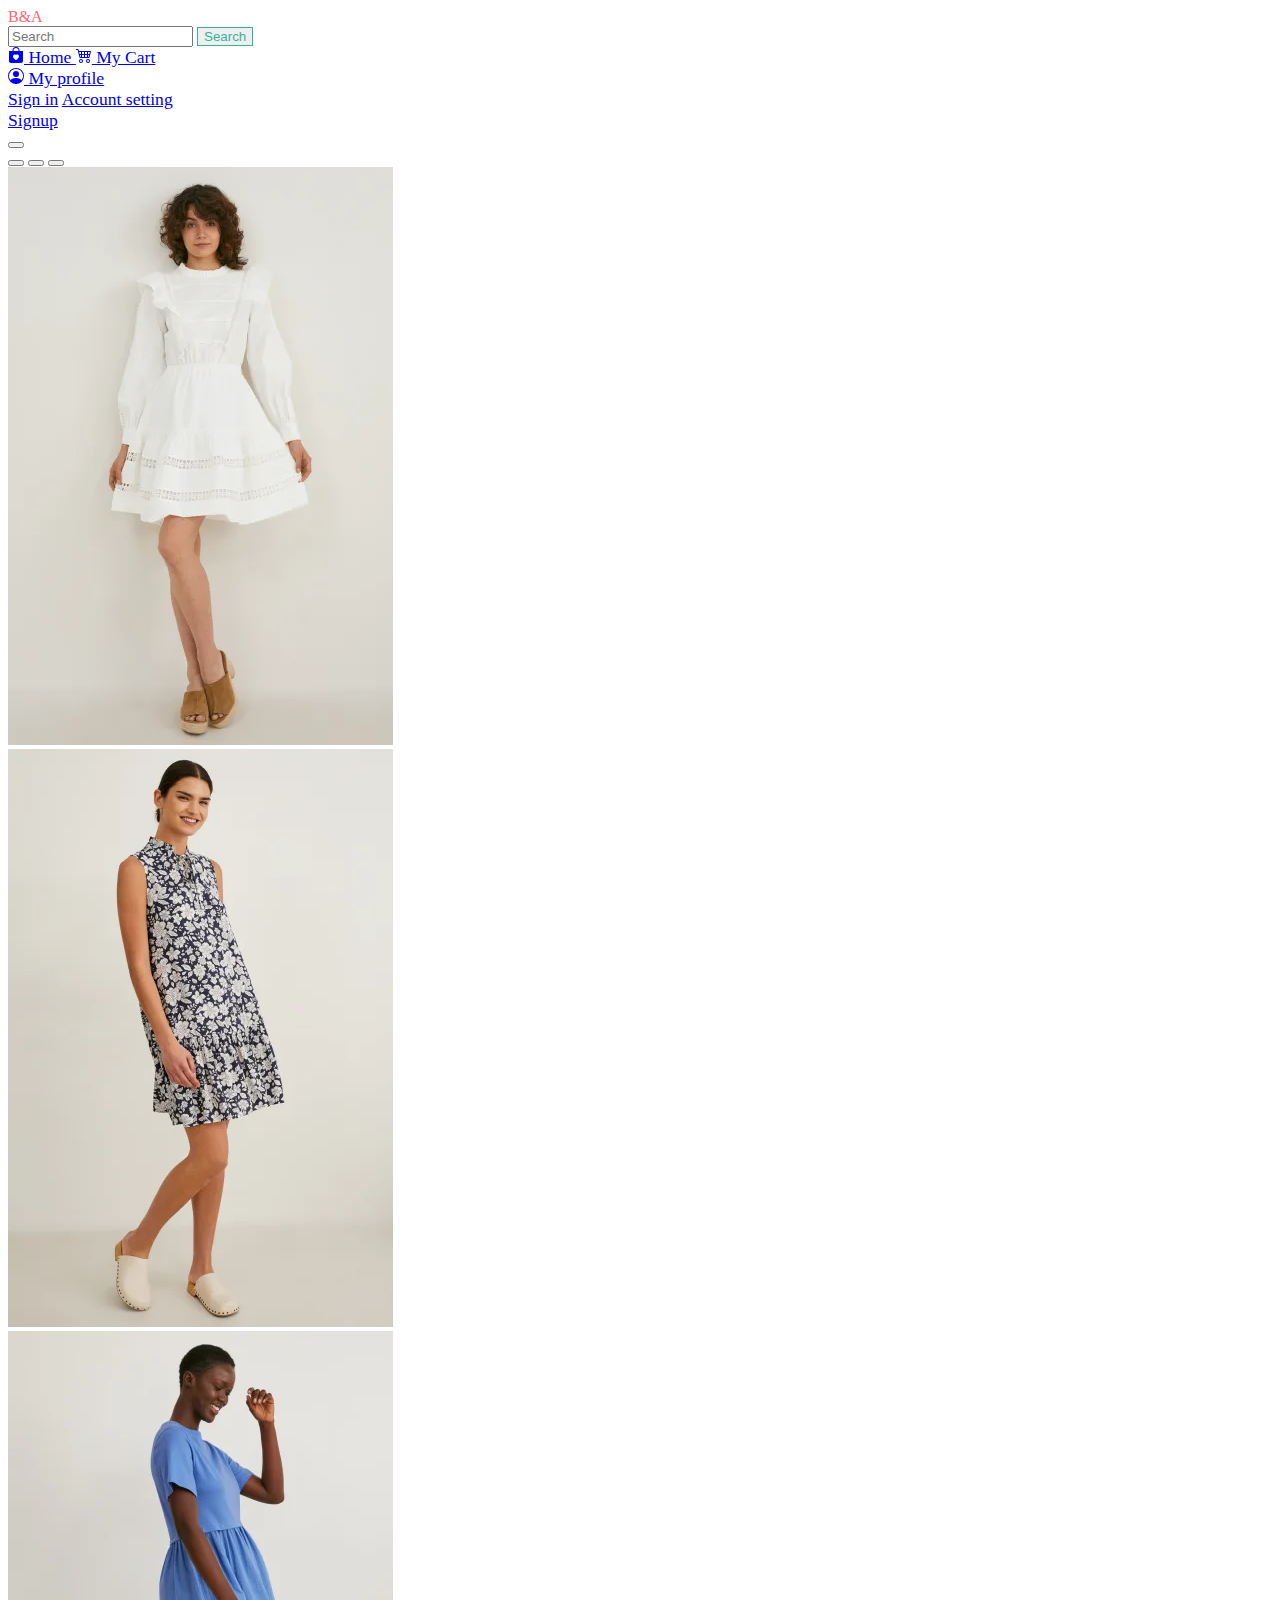
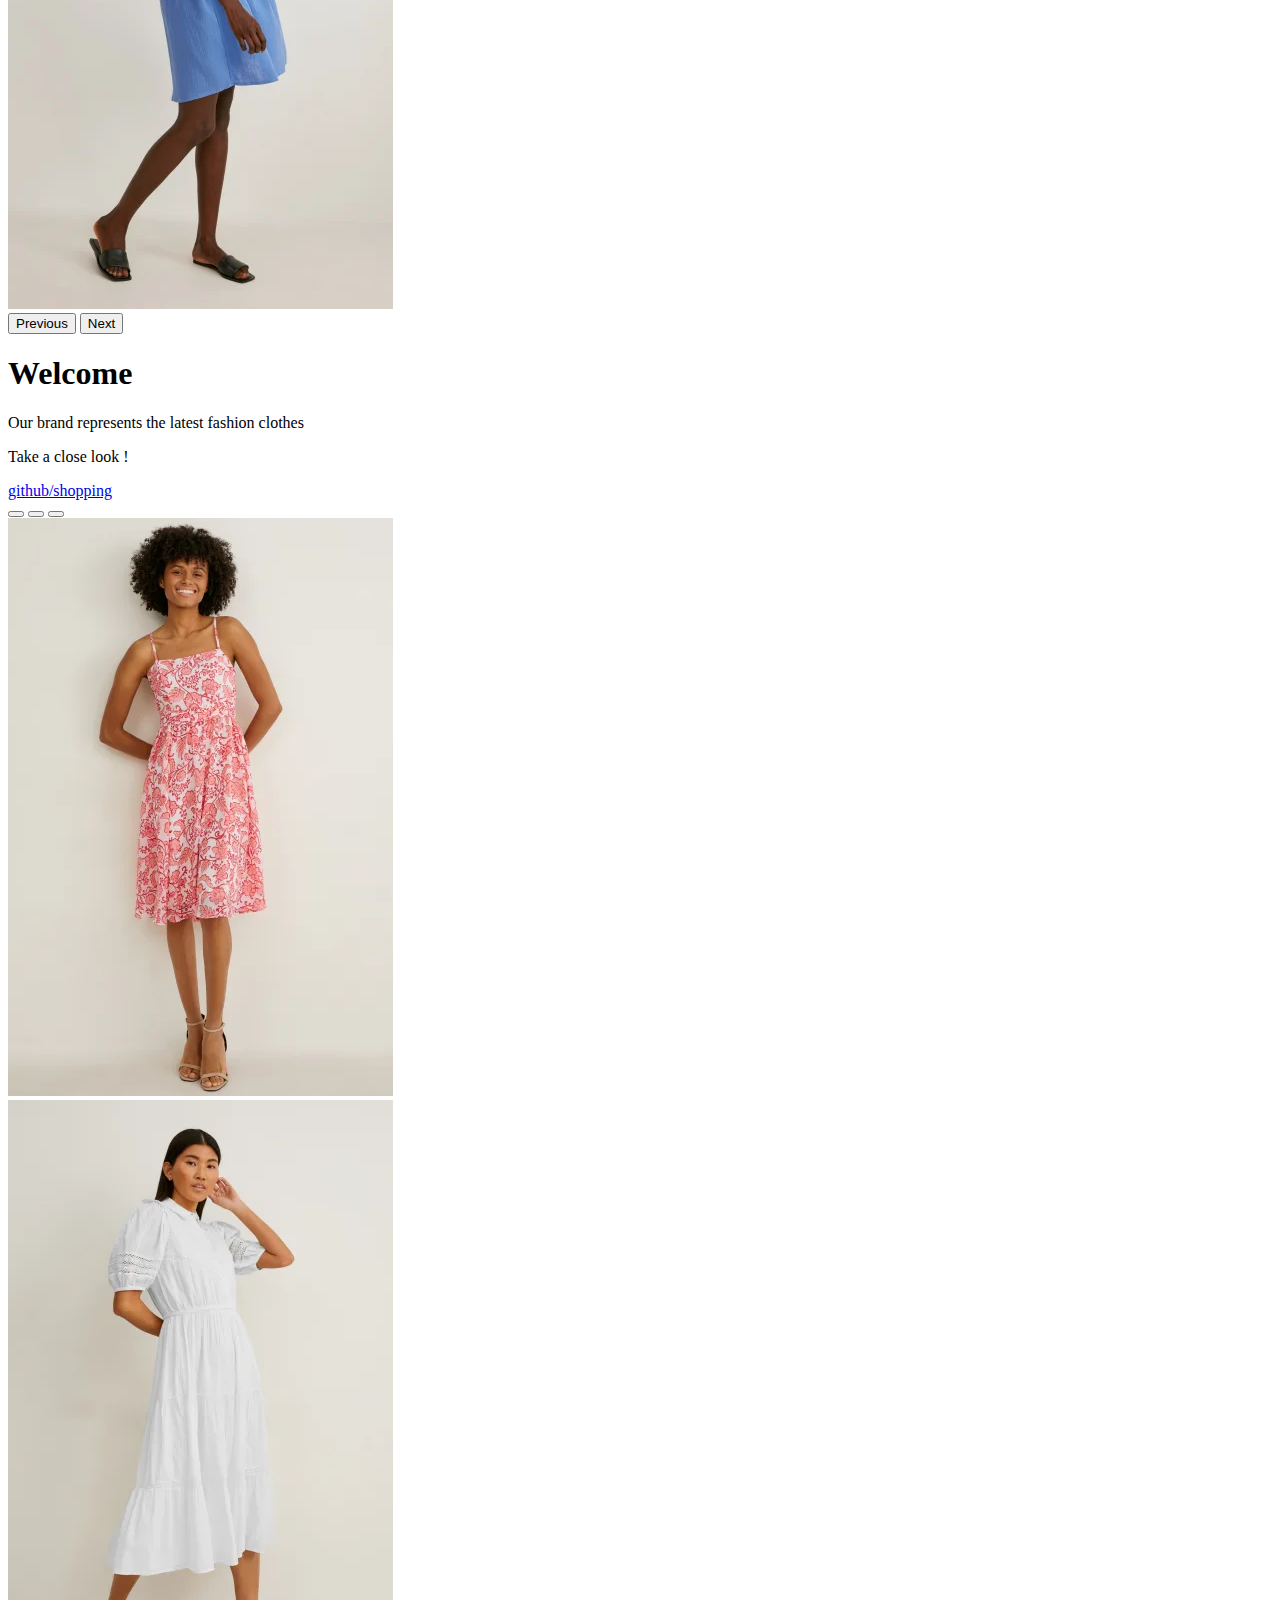
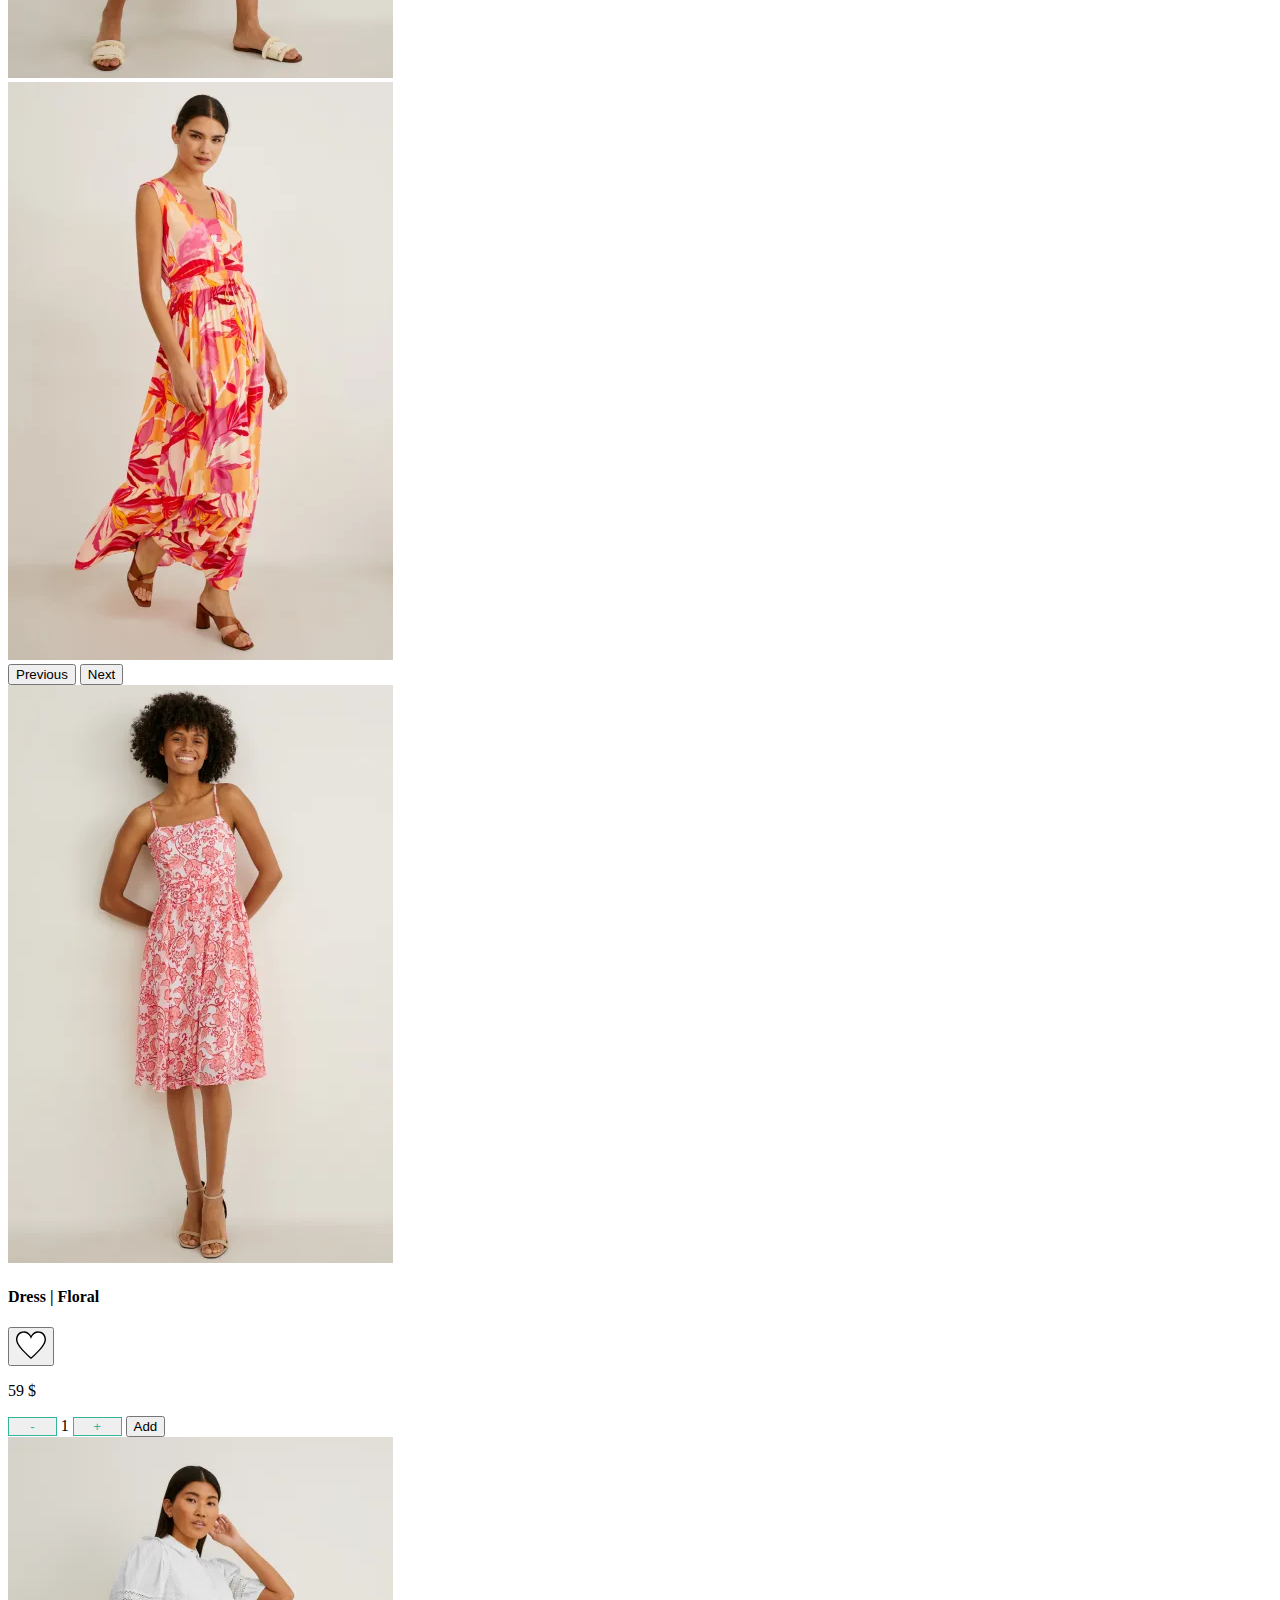
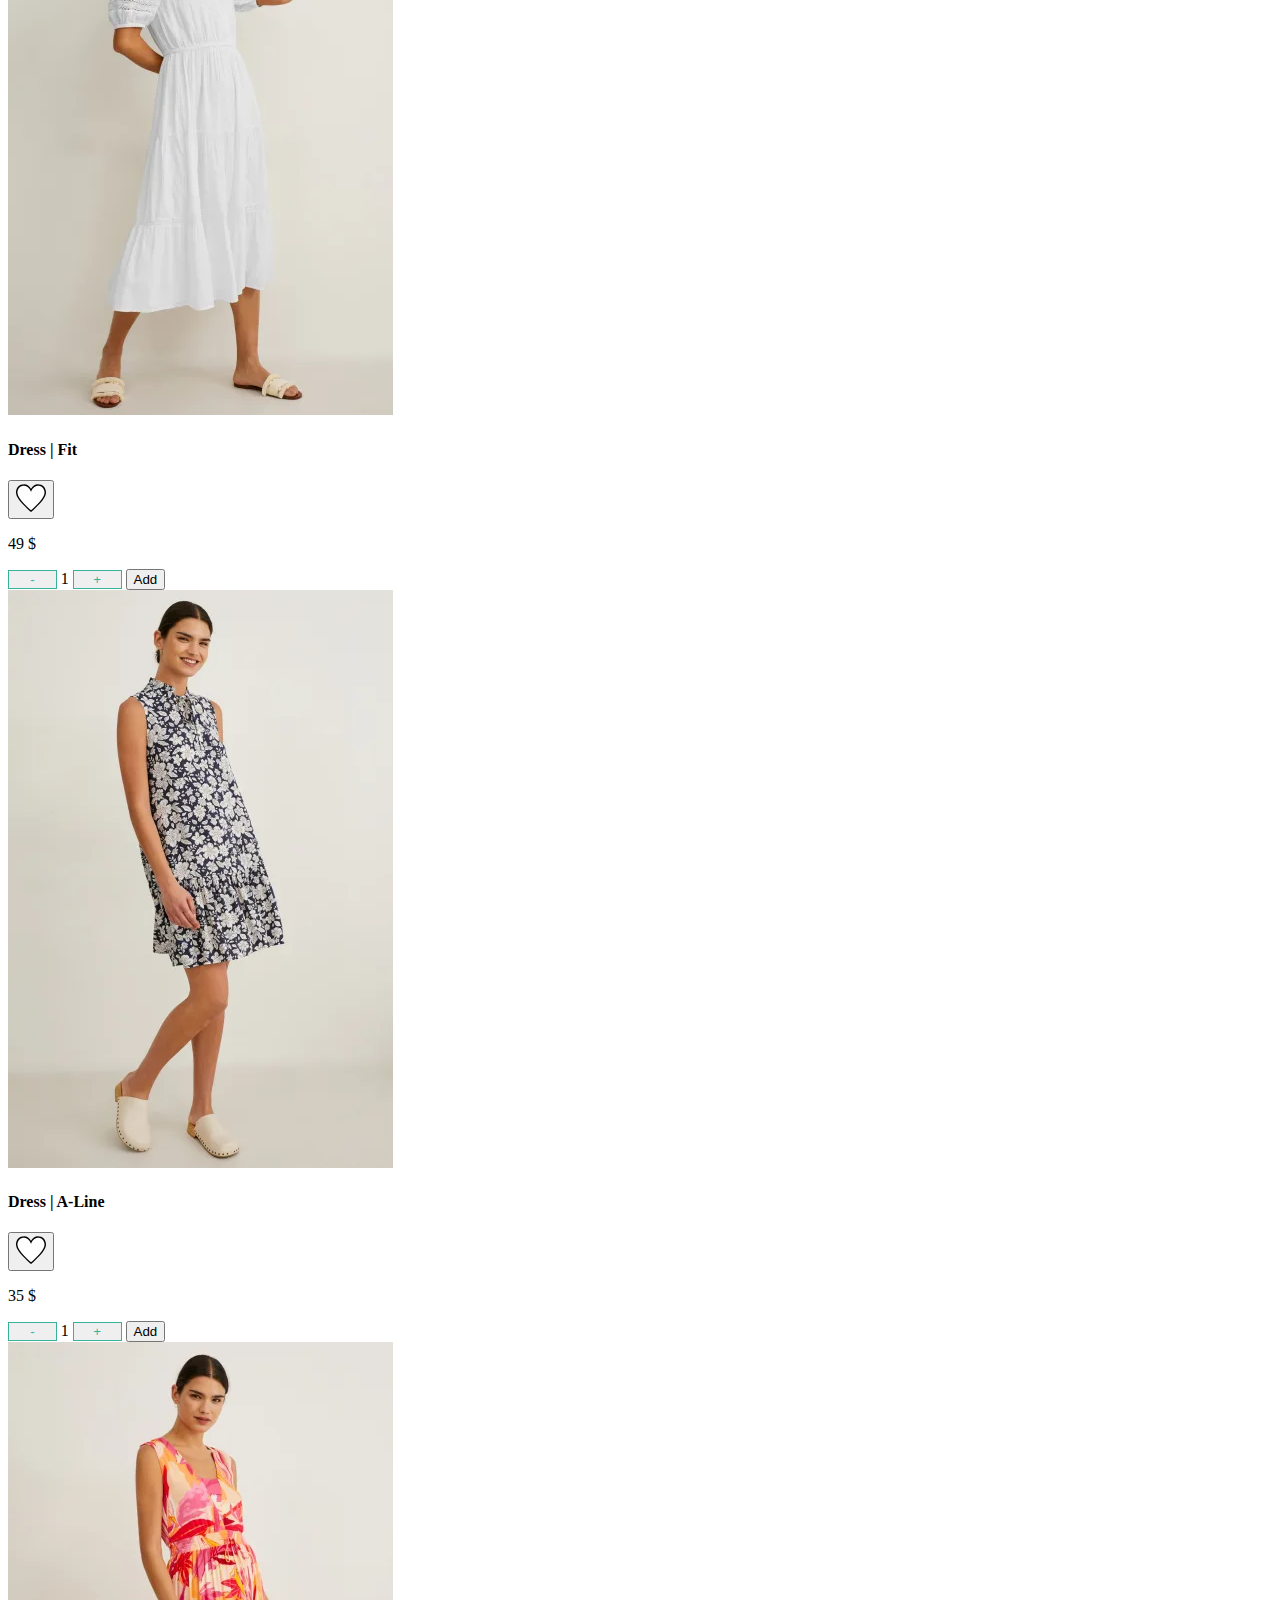
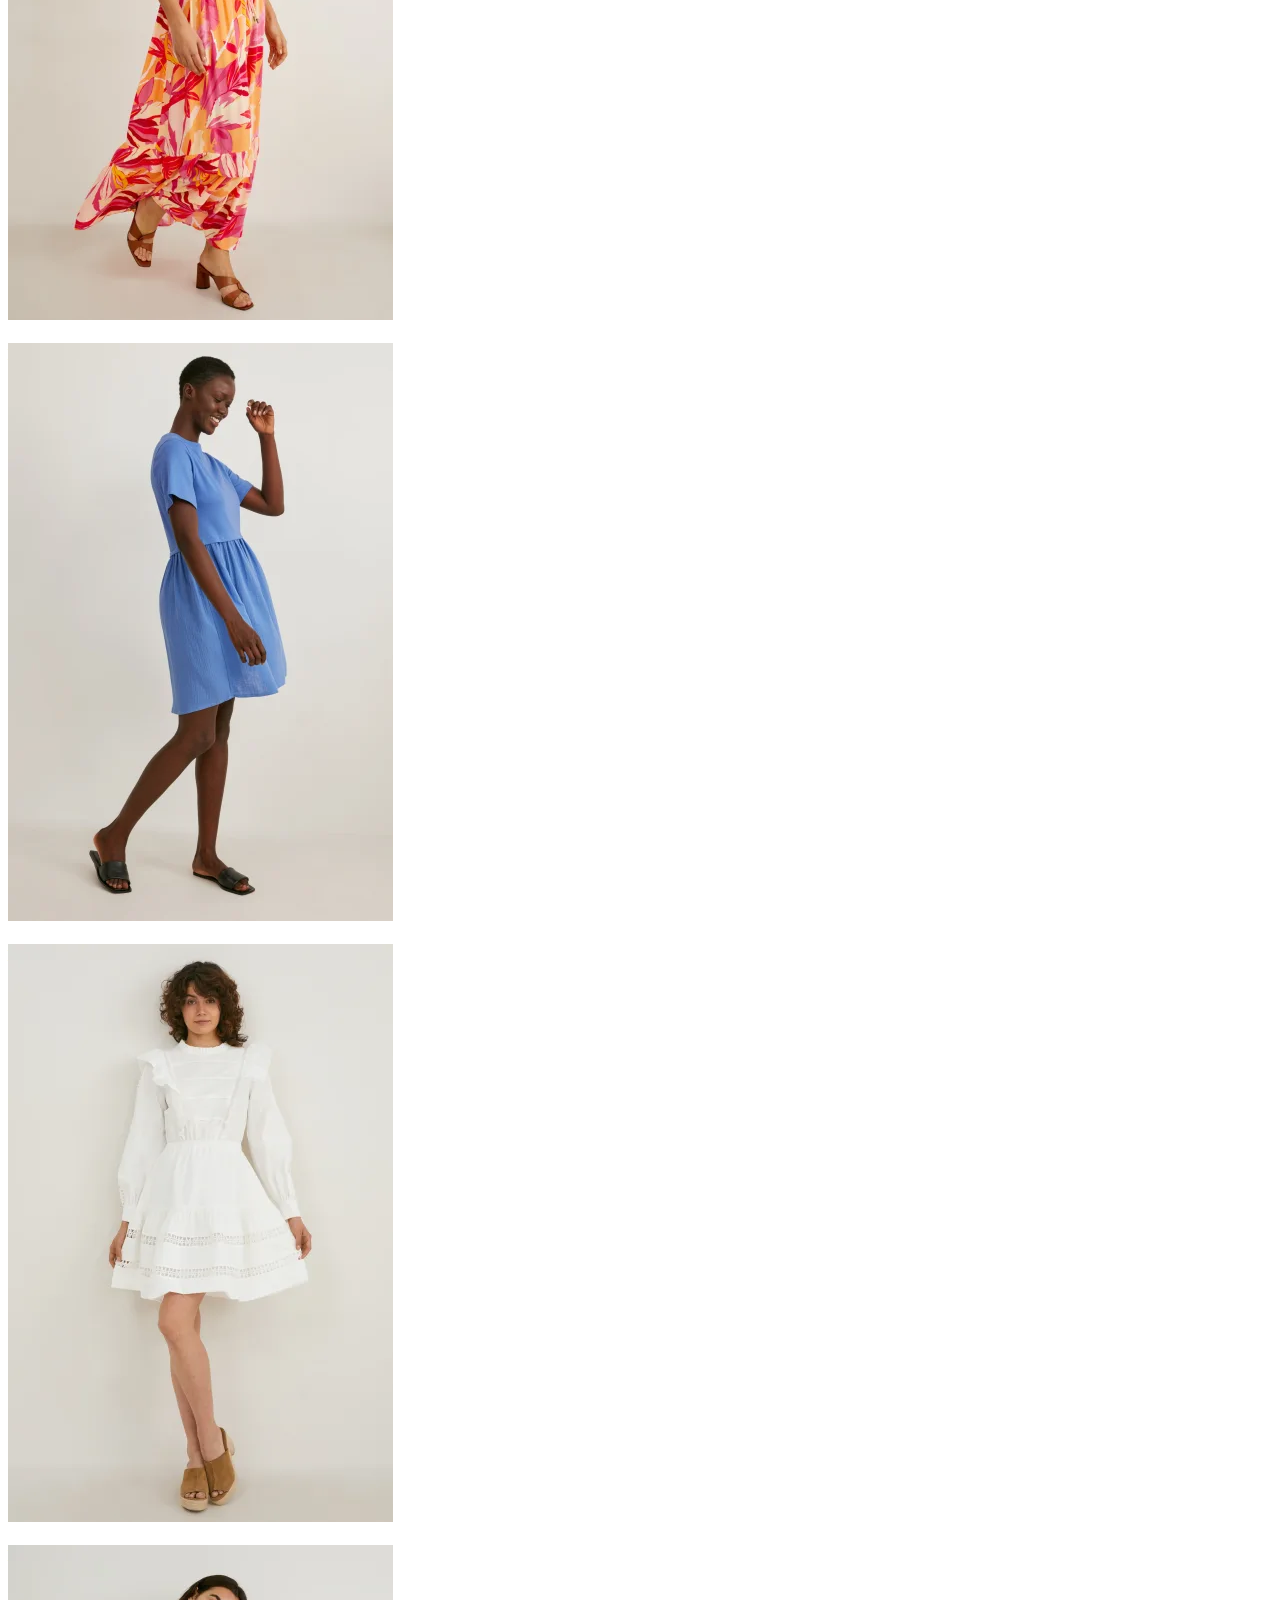
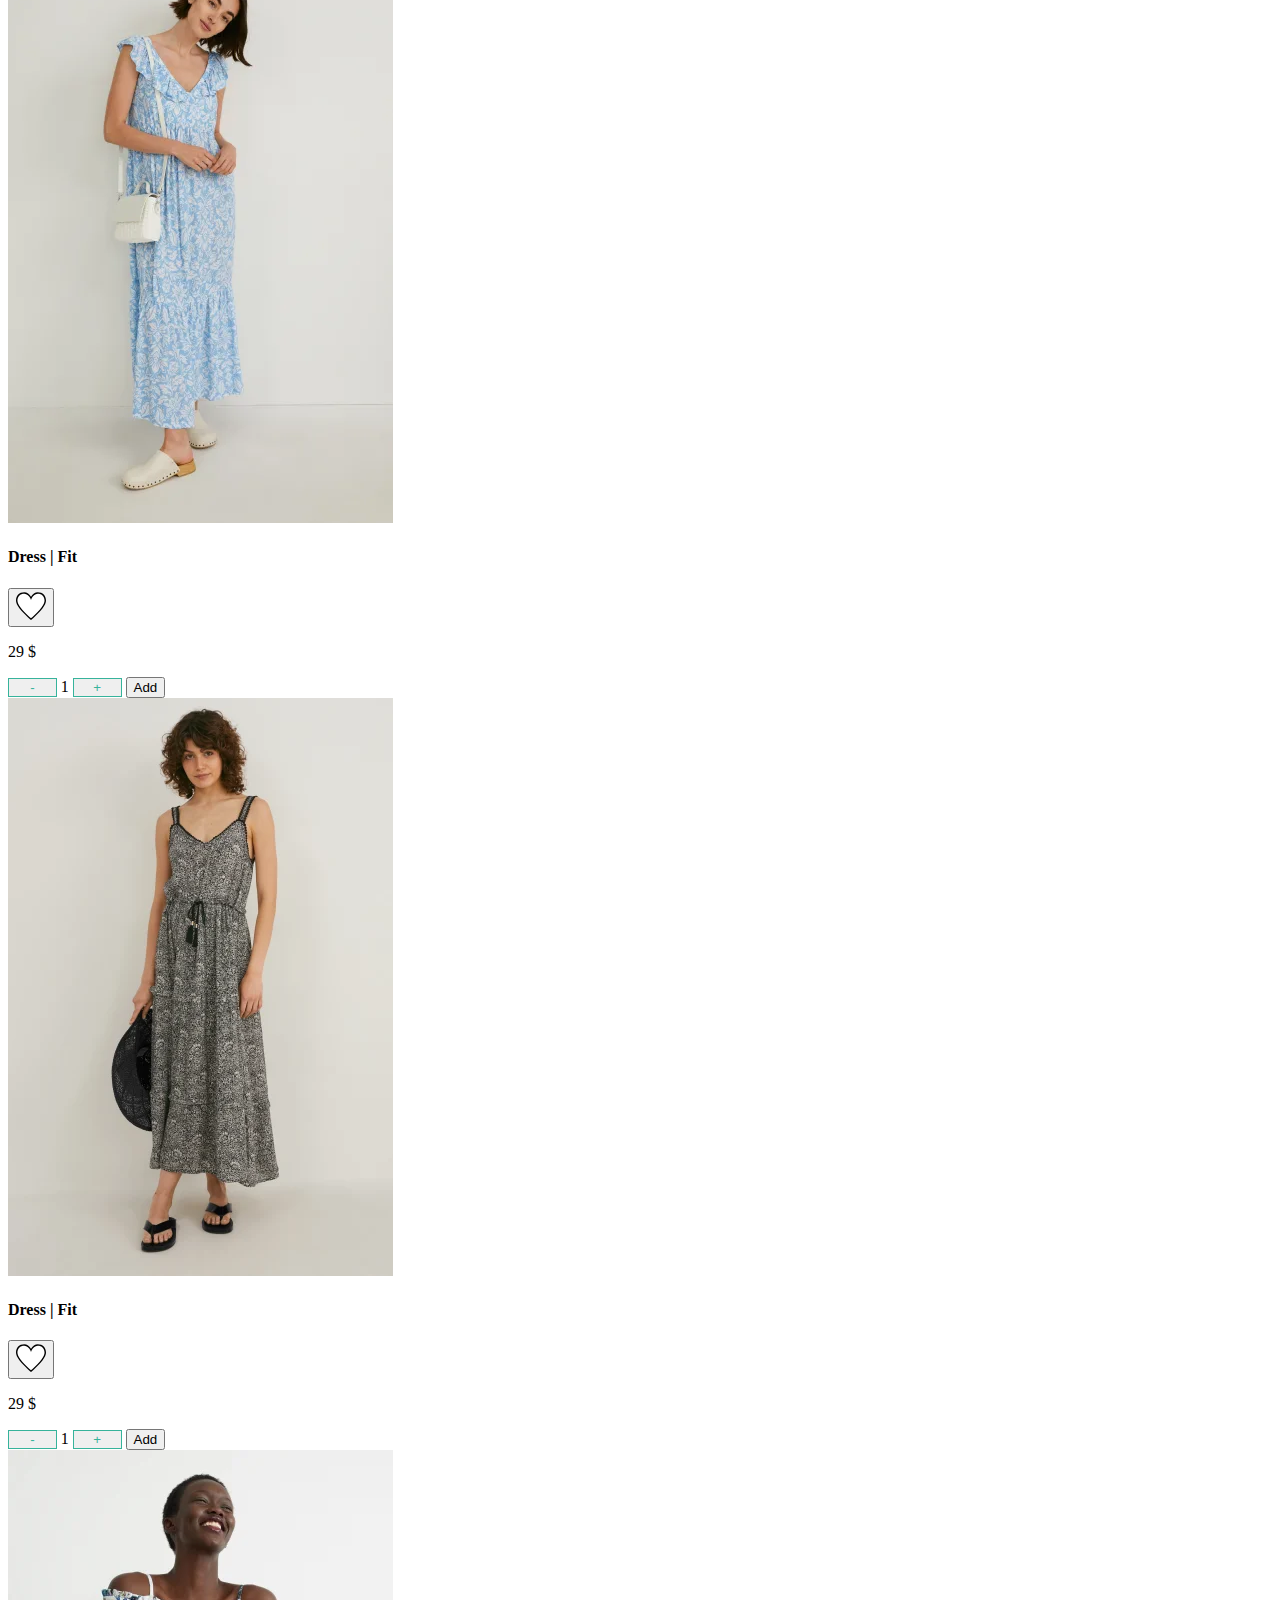
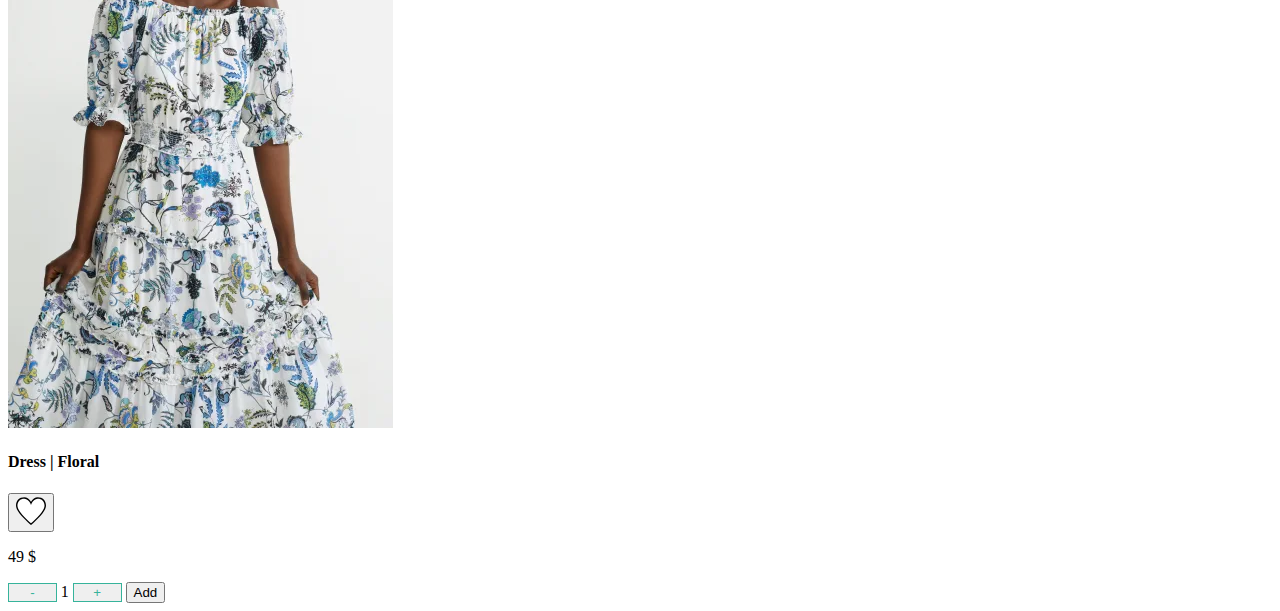
<file: index.html>
<!DOCTYPE html>
<html lang="en">
<head>
    <meta charset="UTF-8">
    <meta http-equiv="X-UA-Compatible" content="IE=edge">
    <meta name="viewport" content="width=device-width, initial-scale=1.0">
    <title>B&A Tunisia | Women</title>
    <!-- CSS only Boostrap -->
    <link href="https://cdn.jsdelivr.net/npm/bootstrap@5.2.0-beta1/dist/css/bootstrap.min.css" rel="stylesheet" integrity="sha384-0evHe/X+R7YkIZDRvuzKMRqM+OrBnVFBL6DOitfPri4tjfHxaWutUpFmBp4vmVor" crossorigin="anonymous">
    <!-- CSS -->
    <link rel="stylesheet" href="./styles.css">
    <link rel="icon" href="./panier.png" > 
</head>
<body>
    <!-- header-->
    <header class="bg-light shadow-sm sticky-top" style="color:#ff666f">
        <nav class="navbar navbar-expand-lg d-flex justify-content-evenly">
            
           <!-- brand --> 
           <a class="navbar-brand d-flex pe-5 ps-5 fs-2 fw-bold" style="color:#ff666f ;">
               B&A
            </a>
            <!-- search form --> 
            <form class="form-inline d-flex flex-fill ">
                <input class="form-control " type="search" placeholder="Search" aria-label="Search">
                <button class="btn search ms-2" type="submit">Search</button>
            </form>
            <!-- options --> 
            <div class="collapse navbar-collapse navbarTogglerDemo03 position-relative " id="navbarTogglerDemo03">
                <div class="d-flex mt-lg-0 position-absolute " style="font-size: 1.1rem;">
                    <!-- Favorites --> 
                    <a  class="nav-link ms-5 px-2 choice" href="#">
                        <svg xmlns="http://www.w3.org/2000/svg" width="16" height="16" fill="currentColor" class="bi bi-bag-heart-fill" viewBox="0 0 16 16">
                            <path d="M11.5 4v-.5a3.5 3.5 0 1 0-7 0V4H1v10a2 2 0 0 0 2 2h10a2 2 0 0 0 2-2V4h-3.5ZM8 1a2.5 2.5 0 0 1 2.5 2.5V4h-5v-.5A2.5 2.5 0 0 1 8 1Zm0 6.993c1.664-1.711 5.825 1.283 0 5.132-5.825-3.85-1.664-6.843 0-5.132Z"/>
                        </svg>
                        Home
                    </a>
                    <!-- my Cart--> 
                    <a  class="nav-link mx-2 choice" href="./my_cart.html">
                        <svg xmlns="http://www.w3.org/2000/svg" width="16" height="16" fill="currentColor" class="bi bi-cart4" viewBox="0 0 16 16">
                            <path d="M0 2.5A.5.5 0 0 1 .5 2H2a.5.5 0 0 1 .485.379L2.89 4H14.5a.5.5 0 0 1 .485.621l-1.5 6A.5.5 0 0 1 13 11H4a.5.5 0 0 1-.485-.379L1.61 3H.5a.5.5 0 0 1-.5-.5zM3.14 5l.5 2H5V5H3.14zM6 5v2h2V5H6zm3 0v2h2V5H9zm3 0v2h1.36l.5-2H12zm1.11 3H12v2h.61l.5-2zM11 8H9v2h2V8zM8 8H6v2h2V8zM5 8H3.89l.5 2H5V8zm0 5a1 1 0 1 0 0 2 1 1 0 0 0 0-2zm-2 1a2 2 0 1 1 4 0 2 2 0 0 1-4 0zm9-1a1 1 0 1 0 0 2 1 1 0 0 0 0-2zm-2 1a2 2 0 1 1 4 0 2 2 0 0 1-4 0z"/>
                        </svg>
                        My Cart 
                    </a>
                    <!-- my profile --> 
                    <div class="nav-item dropdown mx-2 me-5 choice ">
                        <a class="nav-link dropdown-toggle" id="navbarDropdown" role="button" data-bs-toggle="dropdown" aria-haspopup="true" aria-expanded="false"  href="#">
                            <svg xmlns="http://www.w3.org/2000/svg" width="16" height="16" fill="currentColor" class="bi bi-person-circle" viewBox="0 0 16 16">
                                <path d="M11 6a3 3 0 1 1-6 0 3 3 0 0 1 6 0z"/>
                                <path fill-rule="evenodd" d="M0 8a8 8 0 1 1 16 0A8 8 0 0 1 0 8zm8-7a7 7 0 0 0-5.468 11.37C3.242 11.226 4.805 10 8 10s4.757 1.225 5.468 2.37A7 7 0 0 0 8 1z"/>
                            </svg>
                            My profile
                        </a>
                        <!-- dropdown button --> 
                        <div class="dropdown-menu" aria-labelledby="navbarDropdown">
                            <a class="dropdown-item " href="#"> Sign in</a>
                            <a class="dropdown-item " href="#">Account setting</a>
                            <div class="dropdown-divider"></div>
                            <a class="dropdown-item " href="#">Signup</a>
                        </div>
                    </div> 
                </div>
            </div>
            <!-- collapse button -->
            <button class="navbar-toggler me-1 ms-2" type="button" data-toggle="collapse" data-target="#navbarTogglerDemo03" aria-controls="navbarTogglerDemo03" aria-expanded="false" aria-label="Toggle navigation">
                <span class="navbar-toggler-icon"></span>
            </button>
        </nav>
    </header>

    <!-- first view-->
    <section class="flex-row d-flex justify-content-lg-between mb-lg-3 mt-lg-2">
        <!-- right carousel-->
        <div id="carouselExampleIndicators" class="carousel carousel1 mx-lg-2 w-lg-25 " data-bs-ride="true">
            <div class="carousel-indicators">
              <button type="button" data-bs-target="#carouselExampleIndicators" data-bs-slide-to="0" class="active" aria-current="true" aria-label="Slide 1"></button>
              <button type="button" data-bs-target="#carouselExampleIndicators" data-bs-slide-to="1" aria-label="Slide 2"></button>
              <button type="button" data-bs-target="#carouselExampleIndicators" data-bs-slide-to="2" aria-label="Slide 3"></button>
            </div>
            <div class="carousel-inner" >
              <div class="carousel-item ">
                <img src="./2179983-1-01.webp" class="d-block" alt="robe blanche">
              </div>
              <div class="carousel-item active">
                <img src="./2165584-2-01.webp" class="d-block" alt="robe">
              </div>
              <div class="carousel-item ">
                <img src="./2172099-2-01.webp" class="d-block" alt="robe couleur">
              </div>
            </div>
            <button class="carousel-control-prev" type="button" data-bs-target="#carouselExampleIndicators" data-bs-slide="prev">
              <span class="carousel-control-prev-icon" aria-hidden="true"></span>
              <span class="visually-hidden">Previous</span>
            </button>
            <button class="carousel-control-next" type="button" data-bs-target="#carouselExampleIndicators" data-bs-slide="next">
              <span class="carousel-control-next-icon" aria-hidden="true"></span>
              <span class="visually-hidden">Next</span>
            </button>
        </div>
        <!-- middle content-->
        <div class="welcome_text justify-content-center text-center d-flex flex-column">
            <h1>Welcome</h1>
            <p>Our brand represents the latest fashion clothes </p>
            <p>Take a close look !</p>
            <a href="https://github.com/Onnss/shopping">github/shopping</a>
        </div>
        <!-- left carousel-->
        <div id="carouselExampleIndicators-1" class="carousel carousel2 mx-lg-2 w-lg-25" data-bs-ride="true">
            <div class="carousel-indicators">
              <button type="button" data-bs-target="#carouselExampleIndicators-1" data-bs-slide-to="0" class="active" aria-current="true" aria-label="Slide 1"></button>
              <button type="button" data-bs-target="#carouselExampleIndicators-1" data-bs-slide-to="1" aria-label="Slide 2"></button>
              <button type="button" data-bs-target="#carouselExampleIndicators-1" data-bs-slide-to="2" aria-label="Slide 3"></button>
            </div>
            <div class="carousel-inner" >
              <div class="carousel-item active ">
                <img src="./2168909-1-01.webp" class="d-block" alt="robe blanche">
              </div>
              <div class="carousel-item">
                <img src="./2127200-1-01.webp" class="d-block" alt="pull">
              </div>
              <div class="carousel-item ">
                <img src="./2170883-1-01.webp" class="d-block" alt="pull">
              </div>
            </div>
            <button class="carousel-control-prev" type="button" data-bs-target="#carouselExampleIndicators-1" data-bs-slide="prev">
              <span class="carousel-control-prev-icon" aria-hidden="true"></span>
              <span class="visually-hidden">Previous</span>
            </button>
            <button class="carousel-control-next" type="button" data-bs-target="#carouselExampleIndicators-1" data-bs-slide="next">
              <span class="carousel-control-next-icon" aria-hidden="true"></span>
              <span class="visually-hidden">Next</span>
            </button>
        </div>
    </section>

    <!-- buying views-->
    <section class=" container ">
        <section class="row justify-content-lg-evenly ">
            <!-- 1st card-->
            <section class="card shadow-lg my-lg-2 col-lg-4" style="width:325px">
                    <img src="./2168909-1-01.webp" class="card-img-top" alt="image">
                <div class="card-body">
                    <span class="flex d-flex justify-content-between">
                        <h4 class="card-title w-75">Dress | Floral</h4>
                        <button class="btn bg-none border-0 heart-button" >
                            <svg xmlns="http://www.w3.org/2000/svg" xmlnsXlink="http://www.w3.org/1999/xlink" id="1" class="testing" width="30" height="30"  class="bi bi-heart " viewBox="0 0 24 24">
                                <path class="innerElement" d="M17.376 1C21.476 1 24 3.556 24 7.748c0 1.614-.961 3.598-2.696 5.9-.89 1.183-1.97 2.425-3.196 3.705a71.38 71.38 0 0 1-3.987 3.832 71.307 71.307 0 0 1-1.816 1.566L12 23l-.305-.25a71.307 71.307 0 0 1-1.816-1.565 71.38 71.38 0 0 1-3.987-3.832c-1.227-1.28-2.305-2.522-3.196-3.704C.961 11.346 0 9.362 0 7.748 0 3.556 2.524 1 6.624 1c2.08 0 4.23 1.548 5.376 3.548C13.145 2.548 15.294 1 17.376 1z" style="fill: #fff ;"></path>
                                <path class="outerElement" d="M17.376 1C21.476 1 24 3.578 24 7.807c0 1.628-.961 3.63-2.696 5.953-.89 1.192-1.97 2.446-3.196 3.737a71.66 71.66 0 0 1-3.987 3.865 71.495 71.495 0 0 1-1.816 1.58l-.305.251-.305-.252c-.093-.076-.264-.22-.503-.424-.396-.34-.838-.727-1.313-1.155a71.66 71.66 0 0 1-3.987-3.865c-1.227-1.291-2.305-2.545-3.196-3.737C.961 11.437 0 9.435 0 7.807 0 3.578 2.524 1 6.624 1c2.08 0 4.23 1.562 5.376 3.58C13.145 2.56 15.294 1 17.376 1zM12 21.79l.18-.154c.383-.329.812-.704 1.273-1.12a69.488 69.488 0 0 0 3.865-3.746c1.18-1.244 2.217-2.448 3.068-3.587 1.593-2.132 2.462-3.943 2.462-5.286 0-3.64-2.063-5.747-5.565-5.747-1.927 0-4.049 1.768-4.842 3.843L12 7.145l-.44-1.152C10.765 3.919 8.642 2.15 6.716 2.15c-3.502 0-5.565 2.107-5.565 5.747 0 1.343.87 3.154 2.462 5.286.85 1.14 1.887 2.343 3.068 3.587a69.488 69.488 0 0 0 3.865 3.747A69.313 69.313 0 0 0 12 21.789z"></path>
                            </svg>
                        </button>
                    </span>
                    <p class="card-text">59 <span>$</span></p>
                    <div class="d-flex">
                        <button class="btn btn-light del " style="width:15% ;">-</button>
                        <span class="form-control-plaintext justify-content-center ps-4 w-25 dell_add" id="quantity1">1</span>
                        <button class="btn btn-light add me-3" style="width:15% ;" >+ </button>
                        <button class="submit btn btn-success w-25 ms-5"> Add </button>
                    </div>
                </div>
            </section>
            <!-- 2nd card-->
            <section class="card shadow-lg my-lg-2 col-lg-4 " style="width:325px ">
                <img src="./2127200-1-01.webp" class="card-img-top" alt="image">
                <div class="card-body">
                    <span class="flex d-flex justify-content-between">
                        <h4 class="card-title">Dress | Fit </h4>
                        <button class="btn bg-none border-0 heart-button" >
                            <svg xmlns="http://www.w3.org/2000/svg" xmlnsXlink="http://www.w3.org/1999/xlink" class="testing" width="30" height="30"  class="bi bi-heart " viewBox="0 0 24 24">
                                <path class="innerElement" d="M17.376 1C21.476 1 24 3.556 24 7.748c0 1.614-.961 3.598-2.696 5.9-.89 1.183-1.97 2.425-3.196 3.705a71.38 71.38 0 0 1-3.987 3.832 71.307 71.307 0 0 1-1.816 1.566L12 23l-.305-.25a71.307 71.307 0 0 1-1.816-1.565 71.38 71.38 0 0 1-3.987-3.832c-1.227-1.28-2.305-2.522-3.196-3.704C.961 11.346 0 9.362 0 7.748 0 3.556 2.524 1 6.624 1c2.08 0 4.23 1.548 5.376 3.548C13.145 2.548 15.294 1 17.376 1z" style="fill: #fff ;"></path>
                                <path class="outerElement" d="M17.376 1C21.476 1 24 3.578 24 7.807c0 1.628-.961 3.63-2.696 5.953-.89 1.192-1.97 2.446-3.196 3.737a71.66 71.66 0 0 1-3.987 3.865 71.495 71.495 0 0 1-1.816 1.58l-.305.251-.305-.252c-.093-.076-.264-.22-.503-.424-.396-.34-.838-.727-1.313-1.155a71.66 71.66 0 0 1-3.987-3.865c-1.227-1.291-2.305-2.545-3.196-3.737C.961 11.437 0 9.435 0 7.807 0 3.578 2.524 1 6.624 1c2.08 0 4.23 1.562 5.376 3.58C13.145 2.56 15.294 1 17.376 1zM12 21.79l.18-.154c.383-.329.812-.704 1.273-1.12a69.488 69.488 0 0 0 3.865-3.746c1.18-1.244 2.217-2.448 3.068-3.587 1.593-2.132 2.462-3.943 2.462-5.286 0-3.64-2.063-5.747-5.565-5.747-1.927 0-4.049 1.768-4.842 3.843L12 7.145l-.44-1.152C10.765 3.919 8.642 2.15 6.716 2.15c-3.502 0-5.565 2.107-5.565 5.747 0 1.343.87 3.154 2.462 5.286.85 1.14 1.887 2.343 3.068 3.587a69.488 69.488 0 0 0 3.865 3.747A69.313 69.313 0 0 0 12 21.789z"></path>
                            </svg>
                        </button>
                    </span>
                    
                    <p class="card-text">49 <span>$</span></p>
                    <div class="d-flex">
                        <button class="btn btn-light del " style="width:15% ;">-</button>
                        <span class="form-control-plaintext justify-content-center ps-4 w-25 dell_add" id="quantity2">1</span>
                        <button class="btn btn-light add me-3" style="width:15% ;" >+ </button>
                        <button class="submit btn btn-success w-25 ms-5"> Add </button>
                    </div>
                </div>

            </section>
            <!-- 3rd card-->
            <section class="card shadow-lg my-lg-2 col-lg-4" style="width:325px">
                <img src="./2165584-2-01.webp" class="card-img-top" alt="image">
                <div class="card-body">
                    <span class="flex d-flex justify-content-between">
                        <h4 class="card-title">Dress | A-Line</h4>
                        <button class="btn bg-none border-0 heart-button" >
                            <svg xmlns="http://www.w3.org/2000/svg" xmlnsXlink="http://www.w3.org/1999/xlink" class="testing" width="30" height="30"  class="bi bi-heart " viewBox="0 0 24 24">
                                <path class="innerElement" d="M17.376 1C21.476 1 24 3.556 24 7.748c0 1.614-.961 3.598-2.696 5.9-.89 1.183-1.97 2.425-3.196 3.705a71.38 71.38 0 0 1-3.987 3.832 71.307 71.307 0 0 1-1.816 1.566L12 23l-.305-.25a71.307 71.307 0 0 1-1.816-1.565 71.38 71.38 0 0 1-3.987-3.832c-1.227-1.28-2.305-2.522-3.196-3.704C.961 11.346 0 9.362 0 7.748 0 3.556 2.524 1 6.624 1c2.08 0 4.23 1.548 5.376 3.548C13.145 2.548 15.294 1 17.376 1z" style="fill: #fff ;"></path>
                                <path class="outerElement" d="M17.376 1C21.476 1 24 3.578 24 7.807c0 1.628-.961 3.63-2.696 5.953-.89 1.192-1.97 2.446-3.196 3.737a71.66 71.66 0 0 1-3.987 3.865 71.495 71.495 0 0 1-1.816 1.58l-.305.251-.305-.252c-.093-.076-.264-.22-.503-.424-.396-.34-.838-.727-1.313-1.155a71.66 71.66 0 0 1-3.987-3.865c-1.227-1.291-2.305-2.545-3.196-3.737C.961 11.437 0 9.435 0 7.807 0 3.578 2.524 1 6.624 1c2.08 0 4.23 1.562 5.376 3.58C13.145 2.56 15.294 1 17.376 1zM12 21.79l.18-.154c.383-.329.812-.704 1.273-1.12a69.488 69.488 0 0 0 3.865-3.746c1.18-1.244 2.217-2.448 3.068-3.587 1.593-2.132 2.462-3.943 2.462-5.286 0-3.64-2.063-5.747-5.565-5.747-1.927 0-4.049 1.768-4.842 3.843L12 7.145l-.44-1.152C10.765 3.919 8.642 2.15 6.716 2.15c-3.502 0-5.565 2.107-5.565 5.747 0 1.343.87 3.154 2.462 5.286.85 1.14 1.887 2.343 3.068 3.587a69.488 69.488 0 0 0 3.865 3.747A69.313 69.313 0 0 0 12 21.789z"></path>
                            </svg>
                        </button>
                    </span>
                    
                    <p class="card-text">35 <span>$</span></p>
                    <div class="d-flex">
                        <button class="btn btn-light del " style="width:15% ;">-</button>
                        <span class="form-control-plaintext justify-content-center ps-4 w-25 dell_add" id="quantity3">1</span>
                        <button class="btn btn-light add me-3" style="width:15% ;" >+ </button>
                        <button class="submit btn btn-success w-25 ms-5"> Add </button>
                    </div>
                </div>
            </section>
            <!-- 4th card-->
            <section class="card shadow-lg my-lg-2 col-lg-4 cv" style="width:325px">
                <img src="./2170883-1-01.webp" class="card-img-top" alt="image">
                <div class="card-body">
                    <span class="flex d-flex justify-content-between">
                        <h4 class="card-title">Dress | Fit </h4>
                        <button class="btn bg-none border-0 heart-button" >
                            <svg xmlns="http://www.w3.org/2000/svg" xmlnsXlink="http://www.w3.org/1999/xlink" class="testing" width="30" height="30"  class="bi bi-heart " viewBox="0 0 24 24">
                                <path class="innerElement" d="M17.376 1C21.476 1 24 3.556 24 7.748c0 1.614-.961 3.598-2.696 5.9-.89 1.183-1.97 2.425-3.196 3.705a71.38 71.38 0 0 1-3.987 3.832 71.307 71.307 0 0 1-1.816 1.566L12 23l-.305-.25a71.307 71.307 0 0 1-1.816-1.565 71.38 71.38 0 0 1-3.987-3.832c-1.227-1.28-2.305-2.522-3.196-3.704C.961 11.346 0 9.362 0 7.748 0 3.556 2.524 1 6.624 1c2.08 0 4.23 1.548 5.376 3.548C13.145 2.548 15.294 1 17.376 1z" style="fill: #fff ;"></path>
                                <path class="outerElement" d="M17.376 1C21.476 1 24 3.578 24 7.807c0 1.628-.961 3.63-2.696 5.953-.89 1.192-1.97 2.446-3.196 3.737a71.66 71.66 0 0 1-3.987 3.865 71.495 71.495 0 0 1-1.816 1.58l-.305.251-.305-.252c-.093-.076-.264-.22-.503-.424-.396-.34-.838-.727-1.313-1.155a71.66 71.66 0 0 1-3.987-3.865c-1.227-1.291-2.305-2.545-3.196-3.737C.961 11.437 0 9.435 0 7.807 0 3.578 2.524 1 6.624 1c2.08 0 4.23 1.562 5.376 3.58C13.145 2.56 15.294 1 17.376 1zM12 21.79l.18-.154c.383-.329.812-.704 1.273-1.12a69.488 69.488 0 0 0 3.865-3.746c1.18-1.244 2.217-2.448 3.068-3.587 1.593-2.132 2.462-3.943 2.462-5.286 0-3.64-2.063-5.747-5.565-5.747-1.927 0-4.049 1.768-4.842 3.843L12 7.145l-.44-1.152C10.765 3.919 8.642 2.15 6.716 2.15c-3.502 0-5.565 2.107-5.565 5.747 0 1.343.87 3.154 2.462 5.286.85 1.14 1.887 2.343 3.068 3.587a69.488 69.488 0 0 0 3.865 3.747A69.313 69.313 0 0 0 12 21.789z"></path>
                            </svg>
                        </button>
                    </span>
                    
                    <p class="card-text">34 <span>$</span></p>
                    <div class="d-flex">
                        <button class="btn btn-light del " style="width:15% ;">-</button>
                        <span class="form-control-plaintext justify-content-center ps-4 w-25 dell_add" id="quantity4">1</span>
                        <button class="btn btn-light add me-3" style="width:15% ;" >+ </button>
                        <button class="submit btn btn-success w-25 ms-5"> Add </button>
                    </div>
                </div>
            </section>
            <!-- 5th card-->
            <section class="card shadow-lg my-lg-2 col-lg-4 cv" style="width:325px">
                <img src="./2172099-2-01.webp" class="card-img-top" alt="image">
                <div class="card-body">
                    <span class="flex d-flex justify-content-between">
                        <h4 class="card-title">Dress | A-Line</h4>
                        <button class="btn bg-none border-0 heart-button" >
                            <svg xmlns="http://www.w3.org/2000/svg" xmlnsXlink="http://www.w3.org/1999/xlink" class="testing" width="30" height="30"  class="bi bi-heart " viewBox="0 0 24 24">
                                <path class="innerElement" d="M17.376 1C21.476 1 24 3.556 24 7.748c0 1.614-.961 3.598-2.696 5.9-.89 1.183-1.97 2.425-3.196 3.705a71.38 71.38 0 0 1-3.987 3.832 71.307 71.307 0 0 1-1.816 1.566L12 23l-.305-.25a71.307 71.307 0 0 1-1.816-1.565 71.38 71.38 0 0 1-3.987-3.832c-1.227-1.28-2.305-2.522-3.196-3.704C.961 11.346 0 9.362 0 7.748 0 3.556 2.524 1 6.624 1c2.08 0 4.23 1.548 5.376 3.548C13.145 2.548 15.294 1 17.376 1z" style="fill: #fff ;"></path>
                                <path class="outerElement" d="M17.376 1C21.476 1 24 3.578 24 7.807c0 1.628-.961 3.63-2.696 5.953-.89 1.192-1.97 2.446-3.196 3.737a71.66 71.66 0 0 1-3.987 3.865 71.495 71.495 0 0 1-1.816 1.58l-.305.251-.305-.252c-.093-.076-.264-.22-.503-.424-.396-.34-.838-.727-1.313-1.155a71.66 71.66 0 0 1-3.987-3.865c-1.227-1.291-2.305-2.545-3.196-3.737C.961 11.437 0 9.435 0 7.807 0 3.578 2.524 1 6.624 1c2.08 0 4.23 1.562 5.376 3.58C13.145 2.56 15.294 1 17.376 1zM12 21.79l.18-.154c.383-.329.812-.704 1.273-1.12a69.488 69.488 0 0 0 3.865-3.746c1.18-1.244 2.217-2.448 3.068-3.587 1.593-2.132 2.462-3.943 2.462-5.286 0-3.64-2.063-5.747-5.565-5.747-1.927 0-4.049 1.768-4.842 3.843L12 7.145l-.44-1.152C10.765 3.919 8.642 2.15 6.716 2.15c-3.502 0-5.565 2.107-5.565 5.747 0 1.343.87 3.154 2.462 5.286.85 1.14 1.887 2.343 3.068 3.587a69.488 69.488 0 0 0 3.865 3.747A69.313 69.313 0 0 0 12 21.789z"></path>
                            </svg>
                        </button>
                    </span>
                    
                    <p class="card-text">25 <span>$</span></p>
                    <div class="d-flex">
                        <button class="btn btn-light del " style="width:15% ;">-</button>
                        <span class="form-control-plaintext justify-content-center ps-4 w-25 dell_add" id="quantity5">1</span>
                        <button class="btn btn-light add me-3" style="width:15% ;" >+ </button>
                        <button class="submit btn btn-success w-25 ms-5"> Add </button>
                    </div>
                </div>
            </section>
            <!-- 6th card-->
            <section class="card shadow-lg my-lg-2 col-lg-4 cv" style="width:325px">
                <img src="./2179983-1-01.webp" class="card-img-top" alt="image">
                <div class="card-body">
                    <span class="flex d-flex justify-content-between">
                        <h4 class="card-title">Dress | Fit </h4>
                        <button class="btn bg-none border-0 heart-button" >
                            <svg xmlns="http://www.w3.org/2000/svg" xmlnsXlink="http://www.w3.org/1999/xlink" class="testing" width="30" height="30"  class="bi bi-heart " viewBox="0 0 24 24">
                                <path class="innerElement" d="M17.376 1C21.476 1 24 3.556 24 7.748c0 1.614-.961 3.598-2.696 5.9-.89 1.183-1.97 2.425-3.196 3.705a71.38 71.38 0 0 1-3.987 3.832 71.307 71.307 0 0 1-1.816 1.566L12 23l-.305-.25a71.307 71.307 0 0 1-1.816-1.565 71.38 71.38 0 0 1-3.987-3.832c-1.227-1.28-2.305-2.522-3.196-3.704C.961 11.346 0 9.362 0 7.748 0 3.556 2.524 1 6.624 1c2.08 0 4.23 1.548 5.376 3.548C13.145 2.548 15.294 1 17.376 1z" style="fill: #fff ;"></path>
                                <path class="outerElement" d="M17.376 1C21.476 1 24 3.578 24 7.807c0 1.628-.961 3.63-2.696 5.953-.89 1.192-1.97 2.446-3.196 3.737a71.66 71.66 0 0 1-3.987 3.865 71.495 71.495 0 0 1-1.816 1.58l-.305.251-.305-.252c-.093-.076-.264-.22-.503-.424-.396-.34-.838-.727-1.313-1.155a71.66 71.66 0 0 1-3.987-3.865c-1.227-1.291-2.305-2.545-3.196-3.737C.961 11.437 0 9.435 0 7.807 0 3.578 2.524 1 6.624 1c2.08 0 4.23 1.562 5.376 3.58C13.145 2.56 15.294 1 17.376 1zM12 21.79l.18-.154c.383-.329.812-.704 1.273-1.12a69.488 69.488 0 0 0 3.865-3.746c1.18-1.244 2.217-2.448 3.068-3.587 1.593-2.132 2.462-3.943 2.462-5.286 0-3.64-2.063-5.747-5.565-5.747-1.927 0-4.049 1.768-4.842 3.843L12 7.145l-.44-1.152C10.765 3.919 8.642 2.15 6.716 2.15c-3.502 0-5.565 2.107-5.565 5.747 0 1.343.87 3.154 2.462 5.286.85 1.14 1.887 2.343 3.068 3.587a69.488 69.488 0 0 0 3.865 3.747A69.313 69.313 0 0 0 12 21.789z"></path>
                            </svg>
                        </button>
                    </span>
                   
                    <p class="card-text">69 <span>$</span></p>
                    <div>
                        <div class="d-flex">
                            <button class="btn btn-light del " style="width:15% ;">-</button>
                            <span class="form-control-plaintext justify-content-center ps-4 w-25 dell_add" id="quantity6">1</span>
                            <button class="btn btn-light add me-3" style="width:15% ;" >+ </button>
                            <button class="submit btn btn-success w-25 ms-5"> Add </button>
                    </div>
                </div>
            </section>
            <!-- 7th card-->
            <section class="card shadow-lg my-lg-2 col-lg-4" style="width:325px">
                <img src="./2172128-4-01.webp" class="card-img-top" alt="image">
                <div class="card-body">
                    <span class="flex d-flex justify-content-between">
                        <h4 class="card-title">Dress | Fit </h4>
                        <button class="btn bg-none border-0 heart-button" >
                            <svg xmlns="http://www.w3.org/2000/svg" xmlnsXlink="http://www.w3.org/1999/xlink" class="testing" width="30" height="30"  class="bi bi-heart " viewBox="0 0 24 24">
                                <path class="innerElement" d="M17.376 1C21.476 1 24 3.556 24 7.748c0 1.614-.961 3.598-2.696 5.9-.89 1.183-1.97 2.425-3.196 3.705a71.38 71.38 0 0 1-3.987 3.832 71.307 71.307 0 0 1-1.816 1.566L12 23l-.305-.25a71.307 71.307 0 0 1-1.816-1.565 71.38 71.38 0 0 1-3.987-3.832c-1.227-1.28-2.305-2.522-3.196-3.704C.961 11.346 0 9.362 0 7.748 0 3.556 2.524 1 6.624 1c2.08 0 4.23 1.548 5.376 3.548C13.145 2.548 15.294 1 17.376 1z" style="fill: #fff ;"></path>
                                <path class="outerElement" d="M17.376 1C21.476 1 24 3.578 24 7.807c0 1.628-.961 3.63-2.696 5.953-.89 1.192-1.97 2.446-3.196 3.737a71.66 71.66 0 0 1-3.987 3.865 71.495 71.495 0 0 1-1.816 1.58l-.305.251-.305-.252c-.093-.076-.264-.22-.503-.424-.396-.34-.838-.727-1.313-1.155a71.66 71.66 0 0 1-3.987-3.865c-1.227-1.291-2.305-2.545-3.196-3.737C.961 11.437 0 9.435 0 7.807 0 3.578 2.524 1 6.624 1c2.08 0 4.23 1.562 5.376 3.58C13.145 2.56 15.294 1 17.376 1zM12 21.79l.18-.154c.383-.329.812-.704 1.273-1.12a69.488 69.488 0 0 0 3.865-3.746c1.18-1.244 2.217-2.448 3.068-3.587 1.593-2.132 2.462-3.943 2.462-5.286 0-3.64-2.063-5.747-5.565-5.747-1.927 0-4.049 1.768-4.842 3.843L12 7.145l-.44-1.152C10.765 3.919 8.642 2.15 6.716 2.15c-3.502 0-5.565 2.107-5.565 5.747 0 1.343.87 3.154 2.462 5.286.85 1.14 1.887 2.343 3.068 3.587a69.488 69.488 0 0 0 3.865 3.747A69.313 69.313 0 0 0 12 21.789z"></path>
                            </svg>
                        </button>
                    </span>
                    
                    <p class="card-text">29 <span>$</span></p>
                   <div class="d-flex">
                        <button class="btn btn-light del " style="width:15% ;">-</button>
                        <span class="form-control-plaintext justify-content-center ps-4 w-25 dell_add" id="quantity7">1</span>
                        <button class="btn btn-light add me-3" style="width:15% ;" >+ </button>
                        <button class="submit btn btn-success w-25 ms-5"> Add </button>
                    </div>
                </div>
            </section>
            <!-- 8th card-->
            <section class="card shadow-lg my-lg-2 col-lg-4" style="width:325px">
                <img src="./2142409-1-01.webp" class="card-img-top" alt="image">
                <div class="card-body">
                    <span class="flex d-flex justify-content-between">
                        <h4 class="card-title">Dress | Fit </h4>
                        <button class="btn bg-none border-0 heart-button" >
                            <svg xmlns="http://www.w3.org/2000/svg" xmlnsXlink="http://www.w3.org/1999/xlink" class="testing" width="30" height="30"  class="bi bi-heart " viewBox="0 0 24 24">
                                <path class="innerElement" d="M17.376 1C21.476 1 24 3.556 24 7.748c0 1.614-.961 3.598-2.696 5.9-.89 1.183-1.97 2.425-3.196 3.705a71.38 71.38 0 0 1-3.987 3.832 71.307 71.307 0 0 1-1.816 1.566L12 23l-.305-.25a71.307 71.307 0 0 1-1.816-1.565 71.38 71.38 0 0 1-3.987-3.832c-1.227-1.28-2.305-2.522-3.196-3.704C.961 11.346 0 9.362 0 7.748 0 3.556 2.524 1 6.624 1c2.08 0 4.23 1.548 5.376 3.548C13.145 2.548 15.294 1 17.376 1z" style="fill: #fff ;"></path>
                                <path class="outerElement" d="M17.376 1C21.476 1 24 3.578 24 7.807c0 1.628-.961 3.63-2.696 5.953-.89 1.192-1.97 2.446-3.196 3.737a71.66 71.66 0 0 1-3.987 3.865 71.495 71.495 0 0 1-1.816 1.58l-.305.251-.305-.252c-.093-.076-.264-.22-.503-.424-.396-.34-.838-.727-1.313-1.155a71.66 71.66 0 0 1-3.987-3.865c-1.227-1.291-2.305-2.545-3.196-3.737C.961 11.437 0 9.435 0 7.807 0 3.578 2.524 1 6.624 1c2.08 0 4.23 1.562 5.376 3.58C13.145 2.56 15.294 1 17.376 1zM12 21.79l.18-.154c.383-.329.812-.704 1.273-1.12a69.488 69.488 0 0 0 3.865-3.746c1.18-1.244 2.217-2.448 3.068-3.587 1.593-2.132 2.462-3.943 2.462-5.286 0-3.64-2.063-5.747-5.565-5.747-1.927 0-4.049 1.768-4.842 3.843L12 7.145l-.44-1.152C10.765 3.919 8.642 2.15 6.716 2.15c-3.502 0-5.565 2.107-5.565 5.747 0 1.343.87 3.154 2.462 5.286.85 1.14 1.887 2.343 3.068 3.587a69.488 69.488 0 0 0 3.865 3.747A69.313 69.313 0 0 0 12 21.789z"></path>
                            </svg>
                        </button>
                    </span>
                    
                    <p class="card-text">29 <span>$</span></p>
                    <div class="d-flex">
                        <button class="btn btn-light del " style="width:15% ;">-</button>
                        <span class="form-control-plaintext justify-content-center ps-4 w-25 dell_add" id="quantity8">1</span>
                        <button class="btn btn-light add me-3" style="width:15% ;" >+ </button>
                        <button class="submit btn btn-success w-25 ms-5"> Add </button>
                    </div>
                </div>
            </section>
            <!-- 9th card-->
            <section class="card shadow-lg my-lg-2 col-lg-4" style="width:325px">
                <img src="./2170889-1-01.webp" class="card-img-top" alt="image">
                <div class="card-body">
                    <span class="flex d-flex justify-content-between">
                        <h4 class="card-title w-75">Dress | Floral</h4>
                        <button class="btn bg-none border-0 heart-button" >
                            <svg xmlns="http://www.w3.org/2000/svg" xmlnsXlink="http://www.w3.org/1999/xlink" class="testing" width="30" height="30"  class="bi bi-heart " viewBox="0 0 24 24">
                                <path class="innerElement" d="M17.376 1C21.476 1 24 3.556 24 7.748c0 1.614-.961 3.598-2.696 5.9-.89 1.183-1.97 2.425-3.196 3.705a71.38 71.38 0 0 1-3.987 3.832 71.307 71.307 0 0 1-1.816 1.566L12 23l-.305-.25a71.307 71.307 0 0 1-1.816-1.565 71.38 71.38 0 0 1-3.987-3.832c-1.227-1.28-2.305-2.522-3.196-3.704C.961 11.346 0 9.362 0 7.748 0 3.556 2.524 1 6.624 1c2.08 0 4.23 1.548 5.376 3.548C13.145 2.548 15.294 1 17.376 1z" style="fill: #fff ;"></path>
                                <path class="outerElement" d="M17.376 1C21.476 1 24 3.578 24 7.807c0 1.628-.961 3.63-2.696 5.953-.89 1.192-1.97 2.446-3.196 3.737a71.66 71.66 0 0 1-3.987 3.865 71.495 71.495 0 0 1-1.816 1.58l-.305.251-.305-.252c-.093-.076-.264-.22-.503-.424-.396-.34-.838-.727-1.313-1.155a71.66 71.66 0 0 1-3.987-3.865c-1.227-1.291-2.305-2.545-3.196-3.737C.961 11.437 0 9.435 0 7.807 0 3.578 2.524 1 6.624 1c2.08 0 4.23 1.562 5.376 3.58C13.145 2.56 15.294 1 17.376 1zM12 21.79l.18-.154c.383-.329.812-.704 1.273-1.12a69.488 69.488 0 0 0 3.865-3.746c1.18-1.244 2.217-2.448 3.068-3.587 1.593-2.132 2.462-3.943 2.462-5.286 0-3.64-2.063-5.747-5.565-5.747-1.927 0-4.049 1.768-4.842 3.843L12 7.145l-.44-1.152C10.765 3.919 8.642 2.15 6.716 2.15c-3.502 0-5.565 2.107-5.565 5.747 0 1.343.87 3.154 2.462 5.286.85 1.14 1.887 2.343 3.068 3.587a69.488 69.488 0 0 0 3.865 3.747A69.313 69.313 0 0 0 12 21.789z"></path>
                            </svg>
                        </button>
                    </span>
                    <p class="card-text">49 <span>$</span></p>
                    <div class="d-flex">
                        <button class="btn btn-light del " style="width:15% ;">-</button>
                        <span class="form-control-plaintext justify-content-center ps-4 w-25 dell_add" id="quantity9">1</span>
                        <button class="btn btn-light add me-3" style="width:15% ;" >+ </button>
                        <button class="submit btn btn-success w-25 ms-5"> Add </button>
                    </div>
                </div>
            </section>
        </section>
    </section>

    <!-- Js Boostrap -->
    <!-- <script src="https://cdn.jsdelivr.net/npm/@popperjs/core@2.11.5/dist/umd/popper.min.js" integrity="sha384-Xe+8cL9oJa6tN/veChSP7q+mnSPaj5Bcu9mPX5F5xIGE0DVittaqT5lorf0EI7Vk" crossorigin="anonymous"></script>
    <script src="https://cdn.jsdelivr.net/npm/bootstrap@5.2.0-beta1/dist/js/bootstrap.min.js" integrity="sha384-kjU+l4N0Yf4ZOJErLsIcvOU2qSb74wXpOhqTvwVx3OElZRweTnQ6d31fXEoRD1Jy" crossorigin="anonymous"></script> -->
    <script src="https://cdn.jsdelivr.net/npm/bootstrap@5.2.0-beta1/dist/js/bootstrap.bundle.min.js" integrity="sha384-pprn3073KE6tl6bjs2QrFaJGz5/SUsLqktiwsUTF55Jfv3qYSDhgCecCxMW52nD2" crossorigin="anonymous"></script>
    <script src="./action.js"></script>
</body>
</html>
</file>
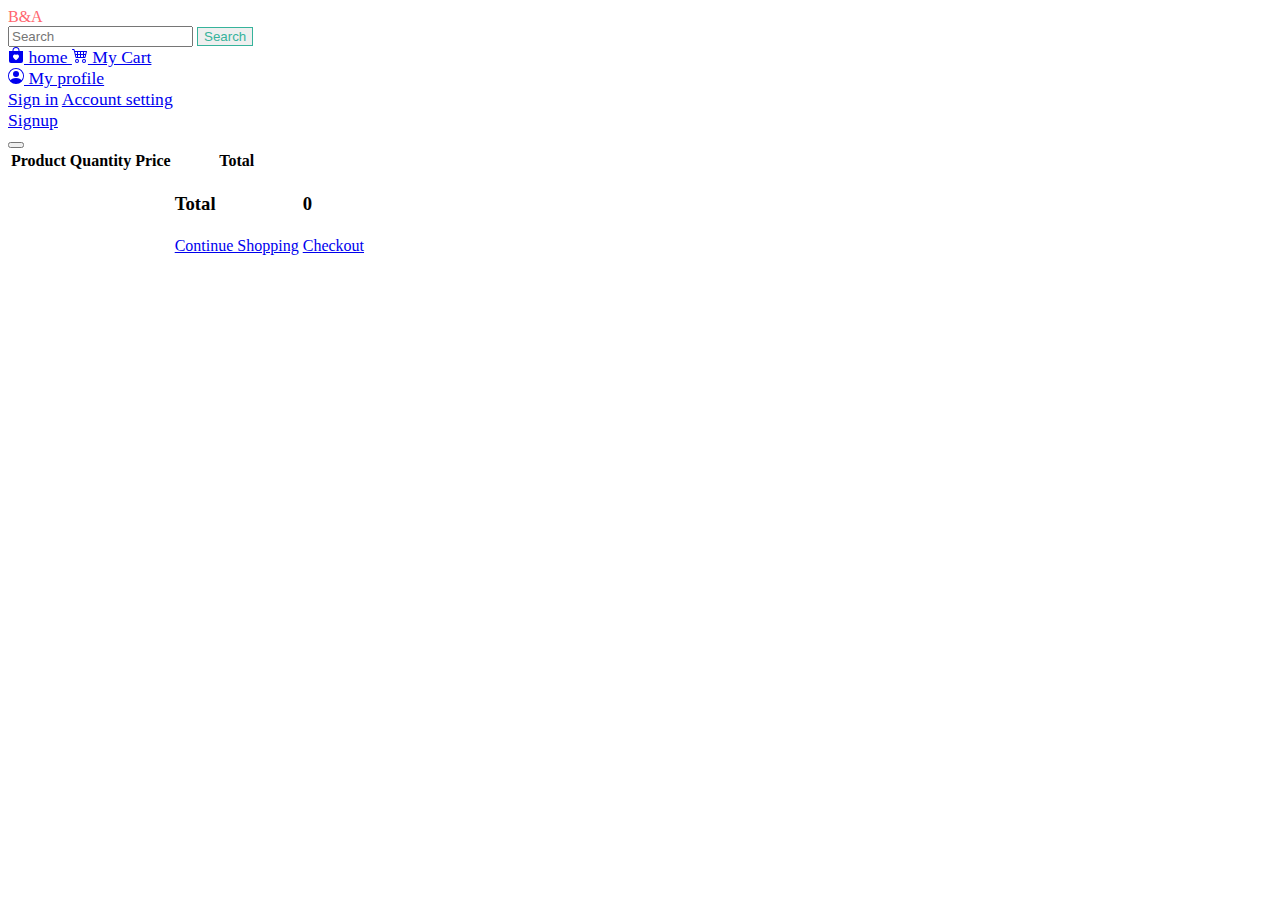
<file: my_cart.html>
<!DOCTYPE html>
<html lang="en">
<head>
    <meta charset="UTF-8">
    <meta http-equiv="X-UA-Compatible" content="IE=edge">
    <meta name="viewport" content="width=device-width, initial-scale=1.0">
    <title>B&A | My Cart</title>
    <!-- CSS only Boostrap -->
    <link href="https://cdn.jsdelivr.net/npm/bootstrap@5.2.0-beta1/dist/css/bootstrap.min.css" rel="stylesheet" integrity="sha384-0evHe/X+R7YkIZDRvuzKMRqM+OrBnVFBL6DOitfPri4tjfHxaWutUpFmBp4vmVor" crossorigin="anonymous">
    <!-- CSS -->
    <link rel="stylesheet" href="./styles.css">
    <link rel="icon" href="./panier.png" > 
</head>
<body>
    <!-- header-->
    <header class="bg-light shadow-sm sticky-top" style="color:#ff666f">
        <nav class="navbar navbar-expand-lg d-flex justify-content-evenly">
            
           <!-- brand --> 
           <a class="navbar-brand d-flex pe-5 ps-5 fs-2 fw-bold" style="color:#ff666f ;">
               B&A
            </a>
            <!-- search form --> 
            <form class="form-inline d-flex flex-fill ">
                <input class="form-control " type="search" placeholder="Search" aria-label="Search">
                <button class="btn search ms-2" type="submit">Search</button>
            </form>
            <!-- options --> 
            <div class="collapse navbar-collapse navbarTogglerDemo03 position-relative " id="navbarTogglerDemo03">
                <div class="d-flex mt-lg-0 position-absolute " style="font-size: 1.1rem;">
                    <!-- Favorites --> 
                    <a  class="nav-link ms-5 px-2 choice" href="./index.html">
                        <svg xmlns="http://www.w3.org/2000/svg" width="16" height="16" fill="currentColor" class="bi bi-bag-heart-fill" viewBox="0 0 16 16">
                            <path d="M11.5 4v-.5a3.5 3.5 0 1 0-7 0V4H1v10a2 2 0 0 0 2 2h10a2 2 0 0 0 2-2V4h-3.5ZM8 1a2.5 2.5 0 0 1 2.5 2.5V4h-5v-.5A2.5 2.5 0 0 1 8 1Zm0 6.993c1.664-1.711 5.825 1.283 0 5.132-5.825-3.85-1.664-6.843 0-5.132Z"/>
                        </svg>
                        home
                    </a>
                    <!-- my Cart--> 
                    <a  class="nav-link mx-2 choice" href="./my_cart.html">
                        <svg xmlns="http://www.w3.org/2000/svg" width="16" height="16" fill="currentColor" class="bi bi-cart4" viewBox="0 0 16 16">
                            <path d="M0 2.5A.5.5 0 0 1 .5 2H2a.5.5 0 0 1 .485.379L2.89 4H14.5a.5.5 0 0 1 .485.621l-1.5 6A.5.5 0 0 1 13 11H4a.5.5 0 0 1-.485-.379L1.61 3H.5a.5.5 0 0 1-.5-.5zM3.14 5l.5 2H5V5H3.14zM6 5v2h2V5H6zm3 0v2h2V5H9zm3 0v2h1.36l.5-2H12zm1.11 3H12v2h.61l.5-2zM11 8H9v2h2V8zM8 8H6v2h2V8zM5 8H3.89l.5 2H5V8zm0 5a1 1 0 1 0 0 2 1 1 0 0 0 0-2zm-2 1a2 2 0 1 1 4 0 2 2 0 0 1-4 0zm9-1a1 1 0 1 0 0 2 1 1 0 0 0 0-2zm-2 1a2 2 0 1 1 4 0 2 2 0 0 1-4 0z"/>
                        </svg>
                        My Cart
                    </a>
                    <!-- my profile --> 
                    <div class="nav-item dropdown mx-2 me-5 choice ">
                        <a class="nav-link dropdown-toggle" id="navbarDropdown" role="button" data-bs-toggle="dropdown" aria-haspopup="true" aria-expanded="false"  href="#">
                            <svg xmlns="http://www.w3.org/2000/svg" width="16" height="16" fill="currentColor" class="bi bi-person-circle" viewBox="0 0 16 16">
                                <path d="M11 6a3 3 0 1 1-6 0 3 3 0 0 1 6 0z"/>
                                <path fill-rule="evenodd" d="M0 8a8 8 0 1 1 16 0A8 8 0 0 1 0 8zm8-7a7 7 0 0 0-5.468 11.37C3.242 11.226 4.805 10 8 10s4.757 1.225 5.468 2.37A7 7 0 0 0 8 1z"/>
                            </svg>
                            My profile
                        </a>
                        <!-- dropdown button --> 
                        <div class="dropdown-menu" aria-labelledby="navbarDropdown">
                            <a class="dropdown-item " href="#"> Sign in</a>
                            <a class="dropdown-item " href="#">Account setting</a>
                            <div class="dropdown-divider"></div>
                            <a class="dropdown-item " href="#">Signup</a>
                        </div>
                    </div> 
                </div>
            </div>
            <!-- collapse button -->
            <button class="navbar-toggler me-1 ms-2" type="button" data-toggle="collapse" data-target="#navbarTogglerDemo03" aria-controls="navbarTogglerDemo03" aria-expanded="false" aria-label="Toggle navigation">
                <span class="navbar-toggler-icon"></span>
            </button>
        </nav>
    </header>
    <!--shopping list-->
    <section class="container">
        <div class="row">
            <div class="col-sm-12 col-md-10 col-md-offset-1">
                <table class="table table-hover">
                    <!-- table head-->
                    <thead>
                        <tr>
                            <th>Product</th>
                            <th>Quantity</th>
                            <th class="text-center">Price</th>
                            <th class="text-center">Total</th>
                            <th> </th>
                        </tr>
                    </thead>
                    <!-- table body-->
                    <tbody >
                        <!-- 1st row-->
                        <tr id="tr1" hidden=true >
                            <td class="col-sm-8 col-md-6">
                                <div class="media">
                                    <div class="d-flex media-body">
                                        <img src="./2168909-1-01.webp" class="h-25" style="width:100px ;" alt="product image">
                                        <h4 class="media-heading ms-lg-4">Dress | Floral</h4>
                                    </div>
                                </div>
                            </td>
                            <td  class="col-sm-1 col-md-1 " style="text-align: center">
                                <span id="qte1">0</span>
                            </td>
                            <td id="pr1" class="col-sm-1 col-md-1 text-center"><strong>59</strong></td>
                            <td id="tt1" class="col-sm-1 col-md-1 text-center"><strong>0</strong></td>
                            <td class="col-sm-1 col-md-1">
                                <button type="button" class="btn btn-danger rembtn">
                                    <span class="glyphicon glyphicon-remove"></span> Remove
                                </button>
                            </td>
                        </tr>
                        <!-- 2nd row-->
                        <tr id="tr2"  hidden=true >
                            <td class="col-md-6">
                                <div class="media">
                                    <div class="d-flex media-body">
                                        <img src="./2127200-1-01.webp" class="h-25" style="width:100px" alt="product image">
                                        <h4 class="media-heading ms-lg-4">Dress | Fit</h4>
                                    </div>
                                </div>
                            </td>
                            <td  class="col-md-1" style="text-align: center">
                                <span id="qte2">0</span>
                            </td>
                            <td id="pr2" class="col-md-1 text-center"><strong>49</strong></td>
                            <td id="tt2" class="col-md-1 text-center"><strong>0</strong></td>
                            <td class="col-md-1">
                            <button type="button" class="btn btn-danger rembtn">
                                <span class="glyphicon glyphicon-remove"></span> Remove
                            </button></td>
                        </tr>
                        <!-- 3rd row-->
                        <tr id="tr3"  hidden=true >
                            <td class="col-sm-8 col-md-6">
                                <div class="media">
                                    <div class="d-flex media-body">
                                        <img src="./2165584-2-01.webp" class="h-25" style="width:100px" alt="product image">
                                        <h4 class="media-heading ms-lg-4">Dress | A-Line</h4>
                                    </div>
                                </div>
                            </td>
                            <td class="col-sm-1 col-md-1" style="text-align: center">
                                <span id="qte3">0</span>
                            </td>
                            <td id="pr3" class="col-sm-1 col-md-1 text-center"><strong>35</strong></td>
                            <td id="tt3" class="col-sm-1 col-md-1 text-center"><strong>0</strong></td>
                            <td class="col-sm-1 col-md-1">
                                <button type="button" class="btn btn-danger rembtn">
                                    <span class="glyphicon glyphicon-remove"></span> Remove
                                </button>
                            </td>
                        </tr>
                        <!-- 4th row-->
                        <tr id="tr4"  hidden=true>
                            <td class="col-sm-8 col-md-6">
                                <div class="media">
                                    <div class="d-flex media-body">
                                        <img src="./2170883-1-01.webp" class="h-25" style="width:100px" alt="product image">
                                        <h4 class="media-heading ms-lg-4 ">Dress | Fit</h4>
                                    </div>
                                </div>
                            </td>
                            <td class="col-sm-1 col-md-1" style="text-align: center">
                                <span id="qte4">0</span>
                            </td>
                            <td id="pr4" class="col-sm-1 col-md-1 text-center"><strong>34</strong></td>
                            <td id="tt4" class="col-sm-1 col-md-1 text-center"><strong>0</strong></td>
                            <td class="col-sm-1 col-md-1">
                                <button type="button" class="btn btn-danger rembtn">
                                    <span class="glyphicon glyphicon-remove"></span> Remove
                                </button>
                            </td>
                        </tr>
                        <!-- 5th row-->
                        <tr id="tr5"  hidden=true>
                            <td class="col-sm-8 col-md-6">
                                <div class="media">
                                    <div class="d-flex media-body">
                                        <img src="./2172099-2-01.webp" class="h-25" style="width:100px" alt="product image">
                                        <h4 class="media-heading ms-lg-4">Dress | A-Line</h4>
                                    </div>
                                </div>
                            </td>
                            <td class="col-sm-1 col-md-1" style="text-align: center">
                                <span id="qte5">0</span>
                            </td>
                            <td id="pr5" class="col-sm-1 col-md-1 text-center"><strong>25</strong></td>
                            <td id="tt5" class="col-sm-1 col-md-1 text-center"><strong>0</strong></td>
                            <td class="col-sm-1 col-md-1">
                                <button type="button" class="btn btn-danger rembtn">
                                    <span class="glyphicon glyphicon-remove"></span> Remove
                                </button>
                            </td>
                        </tr>
                        <!-- 6th row-->
                        <tr id="tr6"  hidden=true>
                            <td class="col-sm-8 col-md-6">
                                <div class="media">
                                    <div class="d-flex media-body">
                                        <img src="./2179983-1-01.webp" class="h-25" style="width:100px" alt="product image">
                                        <h4 class="media-heading ms-lg-4">Dress | Fit</h4>
                                    </div>
                                </div>
                            </td>
                            <td class="col-sm-1 col-md-1" style="text-align: center">
                                <span id="qte6">0</span>
                            </td>
                            <td id="pr6" class="col-sm-1 col-md-1 text-center"><strong>69 </strong></td>
                            <td id="tt6" class="col-sm-1 col-md-1 text-center"><strong>0</strong></td>
                            <td class="col-sm-1 col-md-1">
                                <button type="button" class="btn btn-danger rembtn">
                                    <span class="glyphicon glyphicon-remove"></span> Remove
                                </button>
                            </td>
                        </tr>
                        <!-- 7th row-->
                        <tr id="tr7"  hidden=true>
                            <td class="col-sm-8 col-md-6">
                                <div class="media">
                                    <div class="d-flex media-body">
                                        <img src="./2172128-4-01.webp" class="h-25" style="width:100px" alt="product image">
                                        <h4 class="media-heading ms-lg-4">Dress | Fit </h4>
                                    </div>
                                </div>
                            </td>
                            <td class="col-sm-1 col-md-1" style="text-align: center">
                                <span id="qte7">0</span>
                            </td>
                            <td id="pr7" class="col-sm-1 col-md-1 text-center"><strong>29</strong></td>
                            <td id="tt7" class="col-sm-1 col-md-1 text-center"><strong>0</strong></td>
                            <td class="col-sm-1 col-md-1">
                                <button type="button" class="btn btn-danger rembtn">
                                    <span class="glyphicon glyphicon-remove"></span> Remove
                                </button>
                            </td>
                        </tr>
                        <!-- 8th row-->
                        <tr id="tr8" hidden=true >
                            <td class="col-sm-8 col-md-6">
                                <div class="media">
                                    <div class="d-flex media-body">
                                        <img src="./2142409-1-01.webp" class="h-25" style="width:100px" alt="product image">
                                        <h4 class="media-heading ms-lg-4">Dress | Fit </h4>
                                    </div>
                                </div>
                            </td>
                            <td class="col-sm-1 col-md-1" style="text-align: center">
                                <span id="qte8">0</span>
                            </td>
                            <td id="pr8" class="col-sm-1 col-md-1 text-center"><strong>29</strong></td>
                            <td id="tt8" class="col-sm-1 col-md-1 text-center"><strong>0</strong></td>
                            <td class="col-sm-1 col-md-1">
                                <button type="button" class="btn btn-danger rembtn">
                                    <span class="glyphicon glyphicon-remove"></span> Remove
                                </button>
                            </td>
                        </tr>
                        <!-- 9th row-->
                        <tr id="tr9"  hidden=true>
                            <td class="col-sm-8 col-md-6">
                                <div class="media">
                                    <div class="d-flex media-body">
                                        <img src="./2170889-1-01.webp" class="h-25" style="width:100px" alt="product image">
                                        <h4 class="media-heading ms-lg-4">Dress | Floral</h4>
                                    </div>
                                </div>
                            </td>
                            <td class="col-sm-1 col-md-1" style="text-align: center">
                                <span id="qte9">0</span>
                            </td>
                            <td id="pr9" class="col-sm-1 col-md-1 text-center"><strong>49</strong></td>
                            <td id="tt9" class="col-sm-1 col-md-1 text-center"><strong>0</strong></td>
                            <td class="col-sm-1 col-md-1">
                                <button type="button" class="btn btn-danger rembtn">
                                    <span class="glyphicon glyphicon-remove"></span> Remove
                                </button>
                            </td>
                        </tr>
                        <!-- total row-->
                        <tr>
                            <td>   </td>
                            <td>   </td>
                            <td>   </td>
                            <td><h3>Total</h3></td>
                            <td  class="text-right"><h3><strong id="tt">0</strong></h3></td>
                        </tr>
                        <!-- checkout row-->
                        <tr>
                            <td>   </td>
                            <td>   </td>
                            <td>   </td>
                            <td>
                            <a type="button" class="btn btn-default" href="./index.html">
                                <span class="glyphicon glyphicon-shopping-cart"></span> Continue Shopping
                            </a></td>
                            <td>
                            <a type="button" class="btn btn-success" href="#">
                                Checkout <span class="glyphicon glyphicon-play"></span>
                            </a></td>
                        </tr>
                    </tbody>
                </table>
            </div>
        </div>
    </section>
    
    <!-- Js Boostrap -->
    <!-- <script src="https://cdn.jsdelivr.net/npm/@popperjs/core@2.11.5/dist/umd/popper.min.js" integrity="sha384-Xe+8cL9oJa6tN/veChSP7q+mnSPaj5Bcu9mPX5F5xIGE0DVittaqT5lorf0EI7Vk" crossorigin="anonymous"></script>
    <script src="https://cdn.jsdelivr.net/npm/bootstrap@5.2.0-beta1/dist/js/bootstrap.min.js" integrity="sha384-kjU+l4N0Yf4ZOJErLsIcvOU2qSb74wXpOhqTvwVx3OElZRweTnQ6d31fXEoRD1Jy" crossorigin="anonymous"></script> -->
    <script src="https://cdn.jsdelivr.net/npm/bootstrap@5.2.0-beta1/dist/js/bootstrap.bundle.min.js" integrity="sha384-pprn3073KE6tl6bjs2QrFaJGz5/SUsLqktiwsUTF55Jfv3qYSDhgCecCxMW52nD2" crossorigin="anonymous"></script>
    <script src="./action1.js"></script>
</body>
</html>
</file>
<file: styles.css>
/*search button navbar + add/minus button*/
.search, .del,.add{
    border:1px solid #36B39B;
    color: #36B39B;
}
.search:hover , .del_add:hover{
    background-color: #36B39B;
    color: #fff;
}
 /* options in navbar*/
 .choice:hover{
     border-bottom: 1px solid #36B39B;
 }

  /*hiding number arrows*/
/* Chrome, Safari, Edge, Opera */
input::-webkit-outer-spin-button,
input::-webkit-inner-spin-button {
  -webkit-appearance: none;
  margin: 0;
}

/* Firefox */
input[type=number] {
  -moz-appearance: textfield;
}
.cv{
    height: 600.88px;
}

 /*responsive behavior*/
@media screen and (min-width: 390px) and (max-width: 820px){
    .carousel2{
        visibility: hidden;
    }
    .welcome_text{
        justify-content: center;
        margin: 20%;
    }
    
}
</file>
